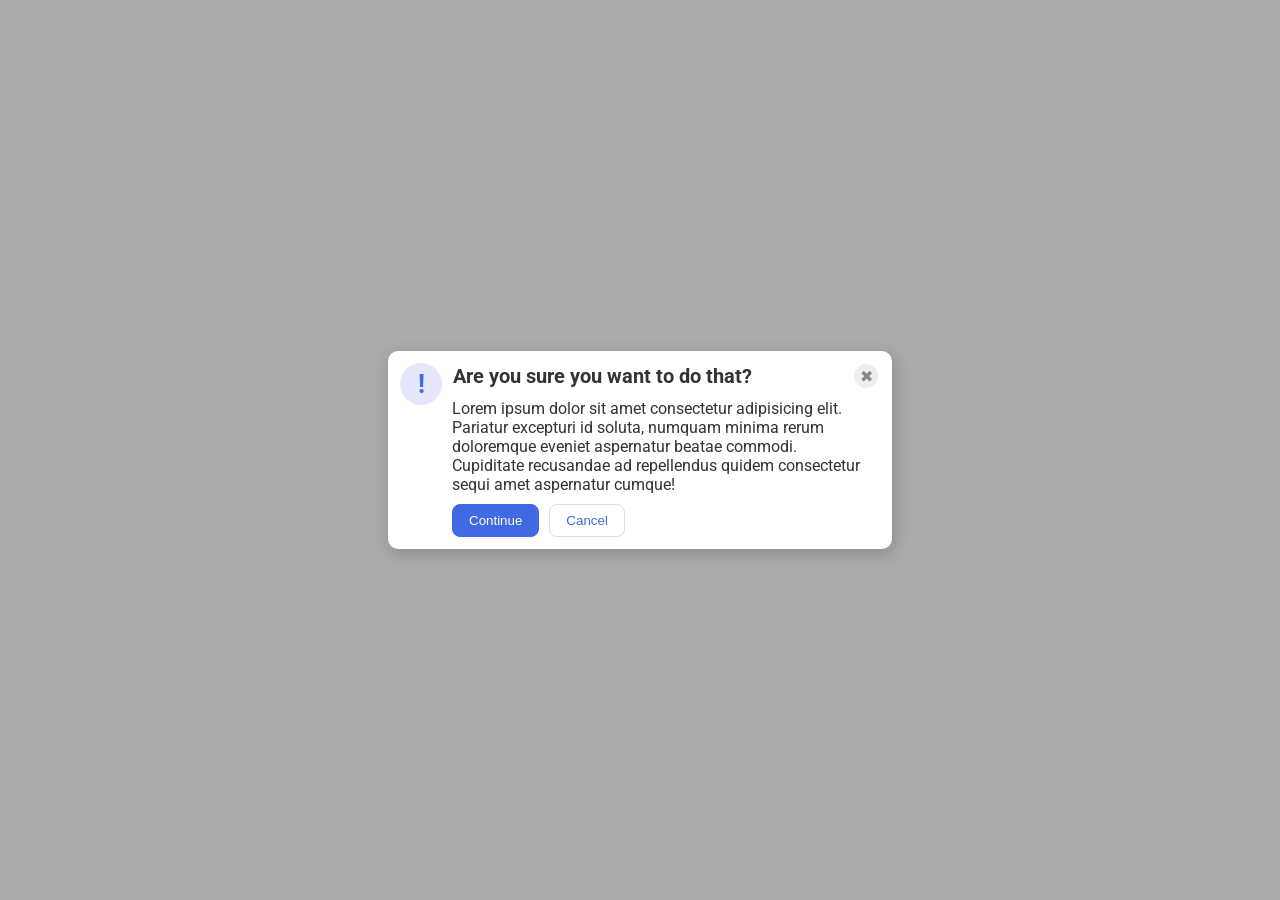
<file: foundations/flex/05-flex-modal/index.html>
<!DOCTYPE html>
<html lang="en">
  <head>
    <meta charset="UTF-8">
    <meta http-equiv="X-UA-Compatible" content="IE=edge">
    <meta name="viewport" content="width=device-width, initial-scale=1.0">
    <link rel="stylesheet" href="style.css">
    <title>Modal</title>
  </head>
  <body>
    <div class="modal">
      <div class="icon">!</div>
      <div class="right">
        <div class="top_of_modal">
          <div class="header">Are you sure you want to do that?</div>
          <button class="close-button">✖</button>
        </div>
        <div class="text">Lorem ipsum dolor sit amet consectetur adipisicing elit. Pariatur excepturi id soluta, numquam minima rerum doloremque eveniet aspernatur beatae commodi. Cupiditate recusandae ad repellendus quidem consectetur sequi amet aspernatur cumque!</div>
        <button class="continue">Continue</button>
        <button class="cancel">Cancel</button>
      </div>
    </div>
  </body>
</html>
</file>
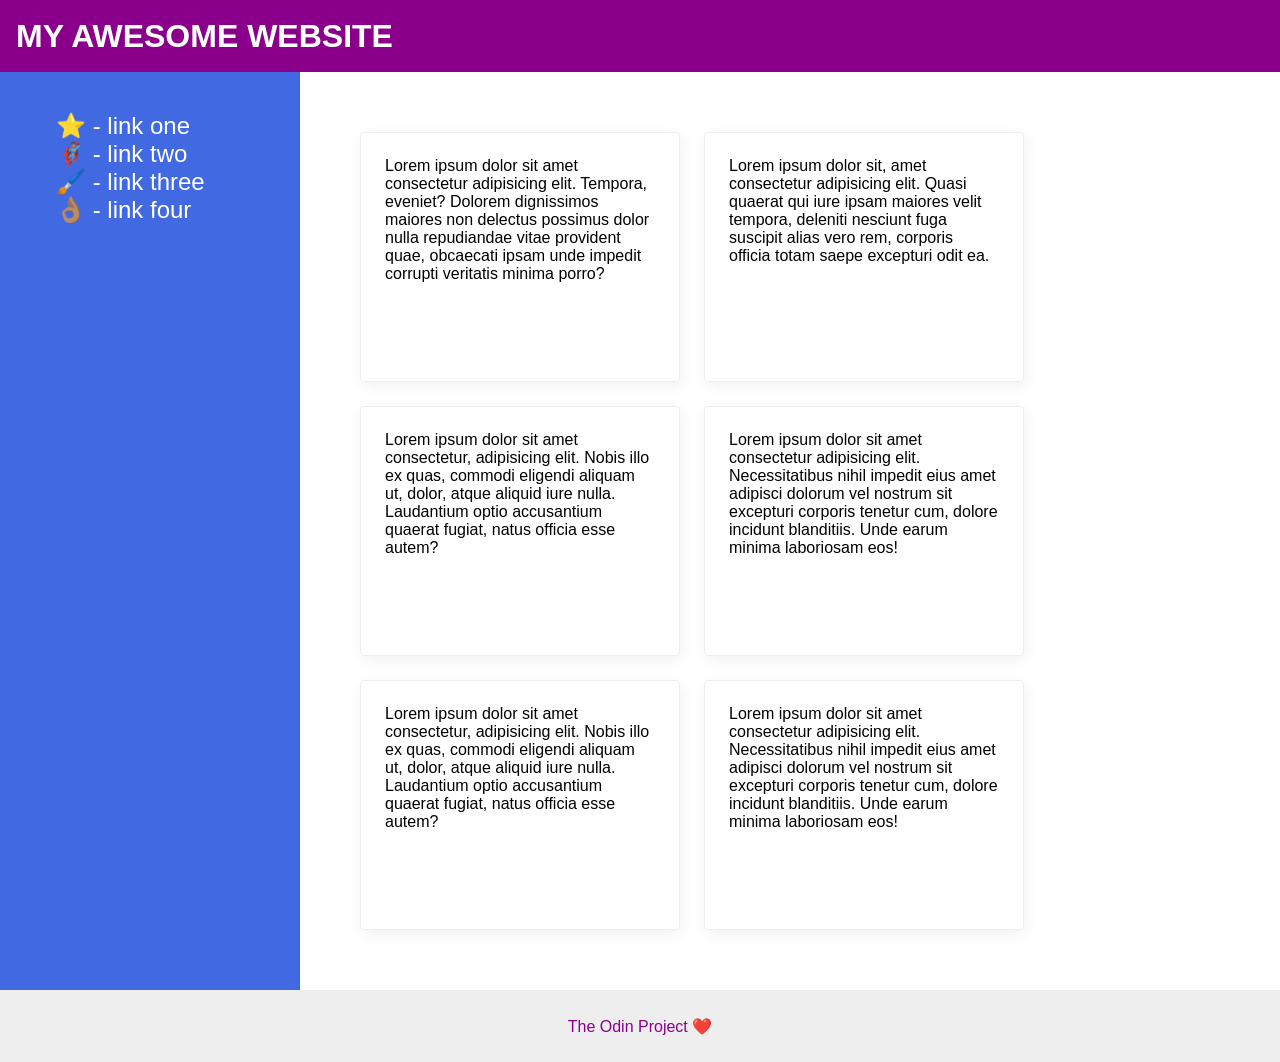
<file: foundations/flex/07-flex-layout-2/index.html>
<!DOCTYPE html>
<html lang="en">
  <head>
    <meta charset="UTF-8">
    <meta http-equiv="X-UA-Compatible" content="IE=edge">
    <meta name="viewport" content="width=device-width, initial-scale=1.0">
    <title>The Holy Grail</title>
    <link rel="stylesheet" href="style.css">
  </head>
  <body>
    <div class="head">
      <div class="header">
        MY AWESOME WEBSITE
      </div>
    </div>
      <div class="middle">
        <div class="sidebar">

          <ul>
            <li><a href="#">⭐ - link one</a></li>
            <li><a href="#">🦸🏽‍♂️ - link two</a></li>
            <li><a href="#">🖌️ - link three</a></li>
            <li><a href="#">👌🏽 - link four</a></li>
          </ul>
        </div>
        <div class="card_stack">
          <div class="card">Lorem ipsum dolor sit amet consectetur adipisicing elit. Tempora, eveniet? Dolorem dignissimos maiores non delectus possimus dolor nulla repudiandae vitae provident quae, obcaecati ipsam unde impedit corrupti veritatis minima porro?</div>
          <div class="card">Lorem ipsum dolor sit, amet consectetur adipisicing elit. Quasi quaerat qui iure ipsam maiores velit tempora, deleniti nesciunt fuga suscipit alias vero rem, corporis officia totam saepe excepturi odit ea.</div>
          <div class="card">Lorem ipsum dolor sit amet consectetur, adipisicing elit. Nobis illo ex quas, commodi eligendi aliquam ut, dolor, atque aliquid iure nulla. Laudantium optio accusantium quaerat fugiat, natus officia esse autem?</div>
          <div class="card">Lorem ipsum dolor sit amet consectetur adipisicing elit. Necessitatibus nihil impedit eius amet adipisci dolorum vel nostrum sit excepturi corporis tenetur cum, dolore incidunt blanditiis. Unde earum minima laboriosam eos!</div>
          <div class="card">Lorem ipsum dolor sit amet consectetur, adipisicing elit. Nobis illo ex quas, commodi eligendi aliquam ut, dolor, atque aliquid iure nulla. Laudantium optio accusantium quaerat fugiat, natus officia esse autem?</div>
          <div class="card">Lorem ipsum dolor sit amet consectetur adipisicing elit. Necessitatibus nihil impedit eius amet adipisci dolorum vel nostrum sit excepturi corporis tenetur cum, dolore incidunt blanditiis. Unde earum minima laboriosam eos!</div>
        </div>
      </div>

    <div class="footer">
      The Odin Project ❤️
    </div>
  </body>
</html>
</file>
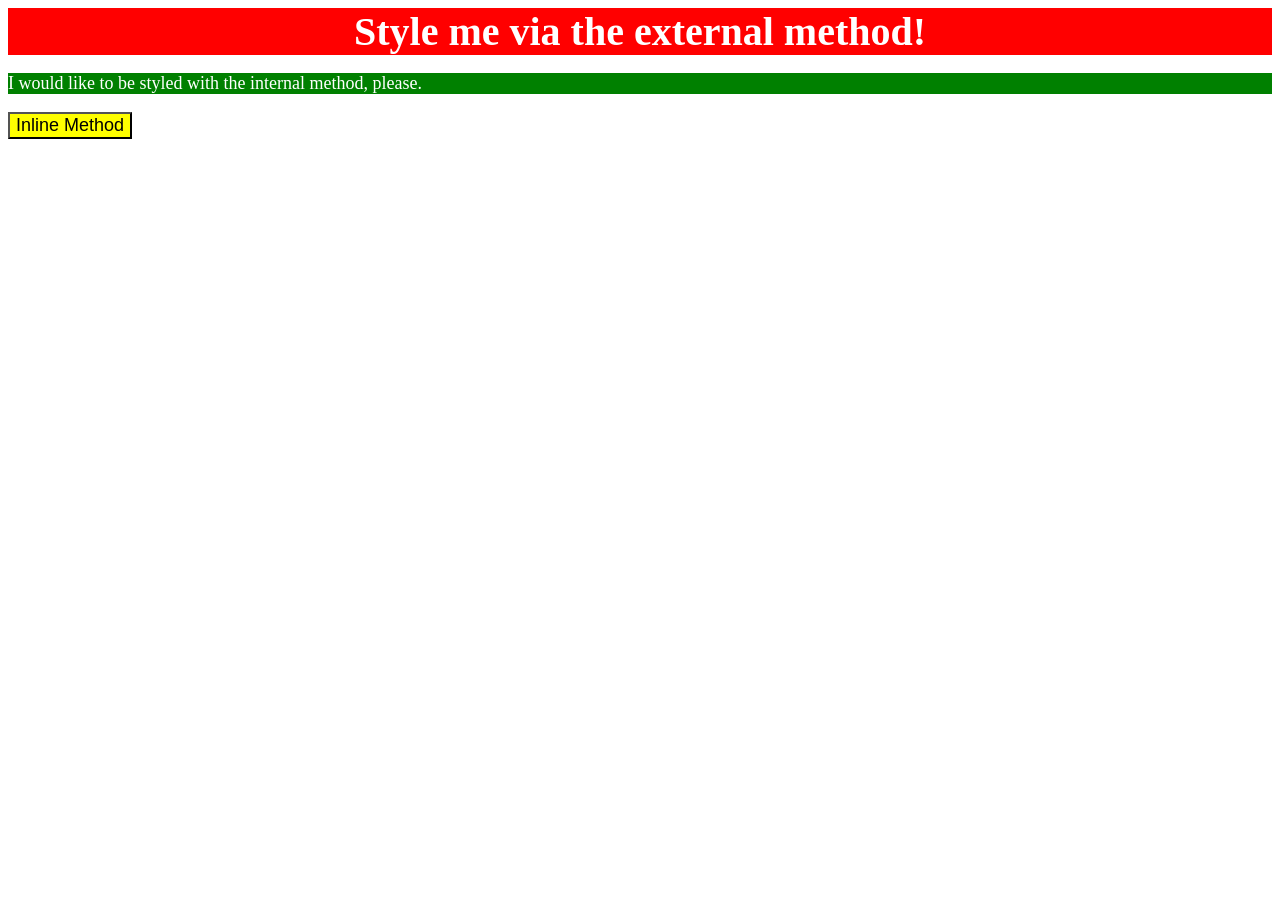
<file: foundations/intro-to-css/01-css-methods/index.html>
<!DOCTYPE html>
<html lang="en">
  <head>
    <meta charset="UTF-8">
    <meta http-equiv="X-UA-Compatible" content="IE=edge">
    <meta name="viewport" content="width=device-width, initial-scale=1.0">
    <title>Methods for Adding CSS</title>
    <link rel="stylesheet" href="style.css">
    <style>
    
    p {
      color: white;
      background-color: green;
      font-size: 18px;
    }

  </style>
    
  </head>
  <body>
    <div>Style me via the external method!</div>
    <p>I would like to be styled with the internal method, please.</p>
    <button style="color: black; background-color: yellow; font-size: 18px;">Inline Method</button>
  </body>
</html>
</file>
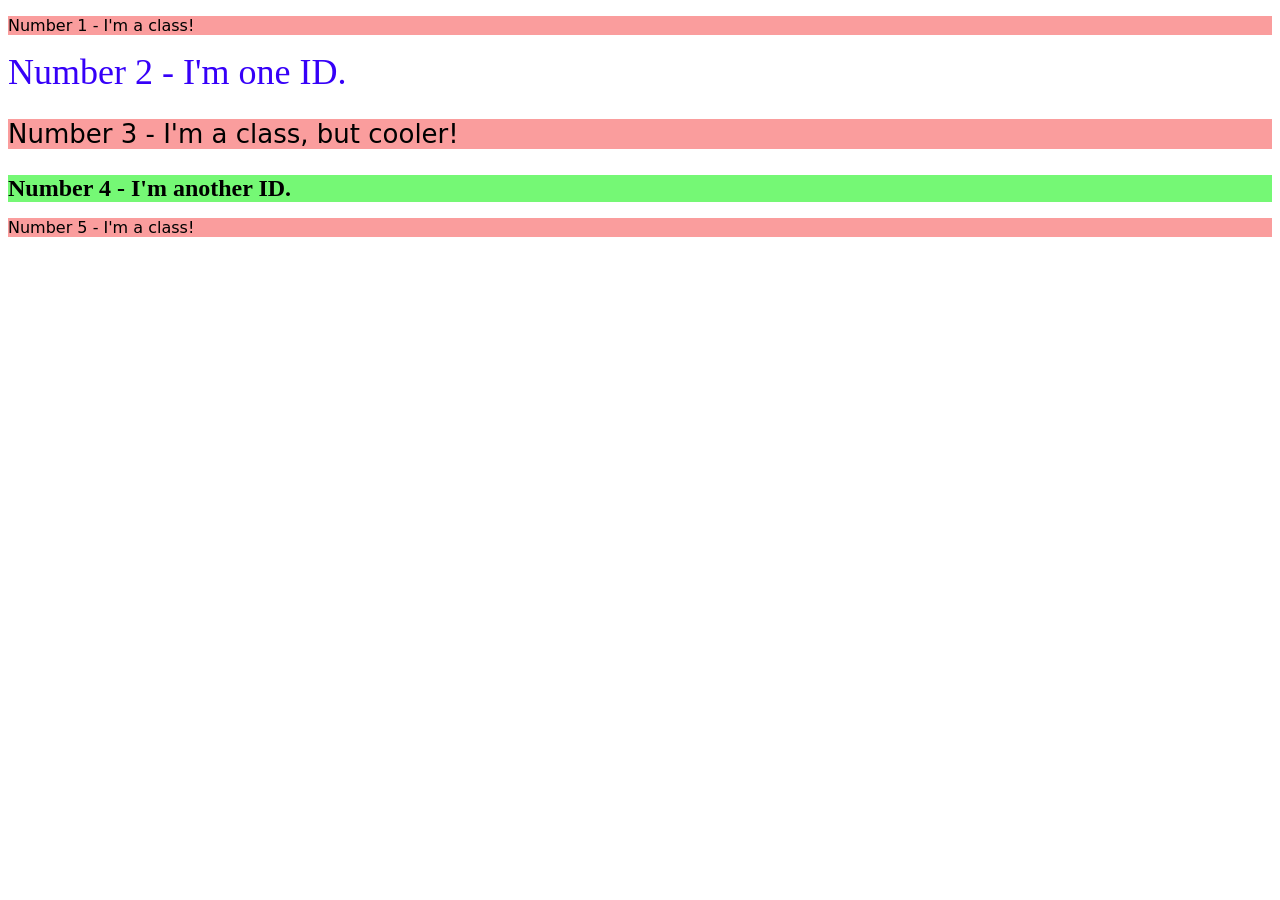
<file: foundations/intro-to-css/02-class-id-selectors/index.html>
<!DOCTYPE html>
<html lang="en">
  <head>
    <meta charset="UTF-8">
    <meta http-equiv="X-UA-Compatible" content="IE=edge">
    <meta name="viewport" content="width=device-width, initial-scale=1.0">
    <title>Class and ID Selectors</title>
    <link rel="stylesheet" href="style.css">
  </head>
  <body>
    <p>Number 1 - I'm a class!</p>
    <div id="second-line">Number 2 - I'm one ID.</div>
    <p class="big-letter">Number 3 - I'm a class, but cooler!</p>
    <div id="fourth-line">Number 4 - I'm another ID.</div>
    <p>Number 5 - I'm a class!</p>
  </body>
</html>
</file>
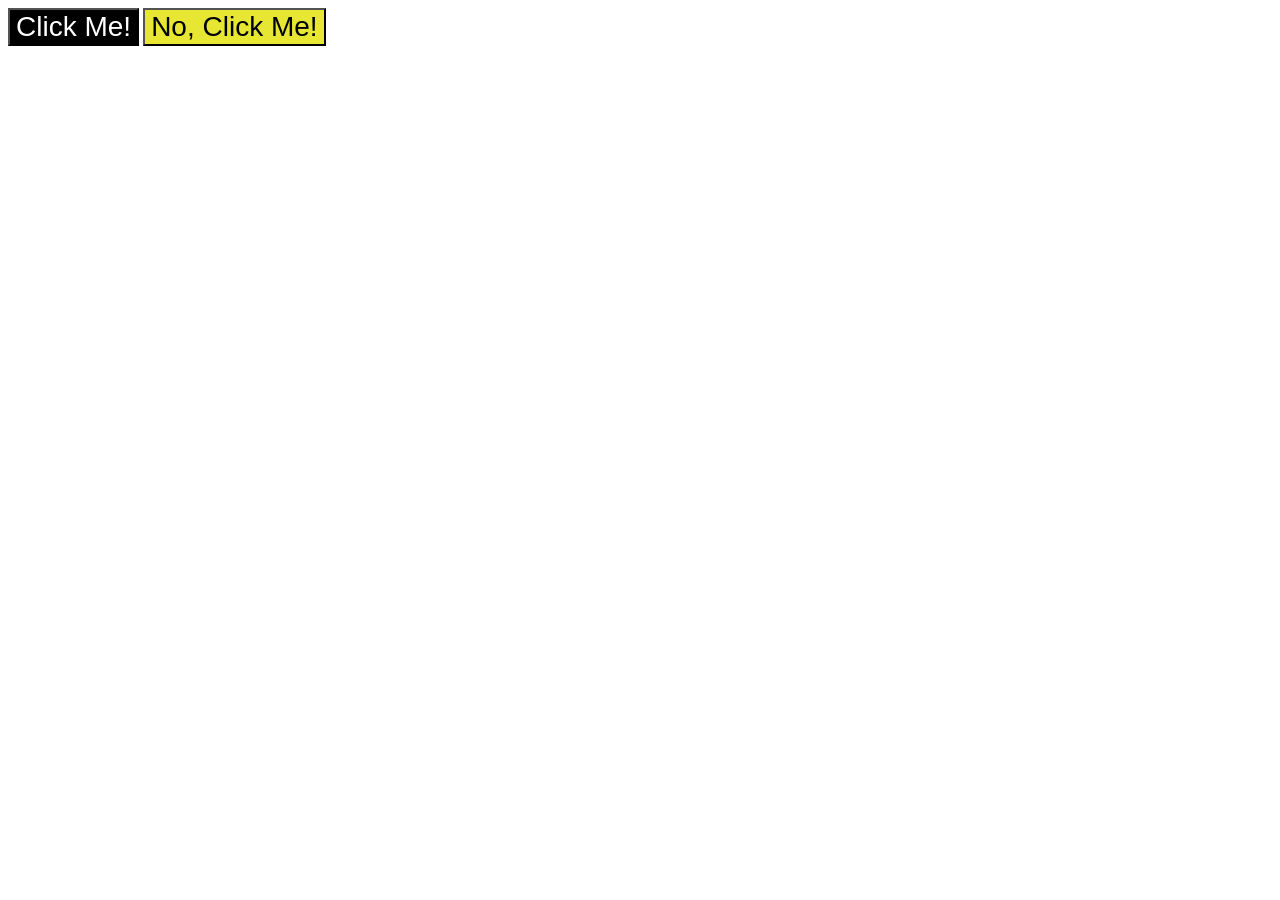
<file: foundations/intro-to-css/03-grouping-selectors/index.html>
<!DOCTYPE html>
<html lang="en">
  <head>
    <meta charset="UTF-8">
    <meta http-equiv="X-UA-Compatible" content="IE=edge">
    <meta name="viewport" content="width=device-width, initial-scale=1.0">
    <title>Grouping Selectors</title>
    <link rel="stylesheet" href="style.css">
  </head>
  <body>
    <button class="Line1">Click Me!</button>
    <button class="Line2">No, Click Me!</button>
  </body>
</html>
</file>
<file: foundations/flex/05-flex-modal/style.css>
@import url('https://fonts.googleapis.com/css2?family=Roboto:wght@400;700&display=swap');

html, body {
  height: 100%;
}

body {
  font-family: Roboto, sans-serif;
  margin: 0;
  background: #aaa;
  color: #333;
  /* I'll give you this one for free lol */
  display: flex;
  align-items: center;
  justify-content: center;
}

.modal {
  background: white;
  width: 480px;
  border-radius: 10px;
  box-shadow: 2px 4px 16px rgba(0,0,0,.2);
  display: flex;
  justify-content: space-between;
  padding: 12px;
}

.icon {
  color: royalblue;
  font-size: 26px;
  font-weight: 700;
  background: lavender;
  width: 42px;
  height: 42px;
  border-radius: 50%;
  display: flex;
  align-items: center;
  justify-content: center;
  flex-shrink: 0;
}

.close-button {
  background: #eee;
  border-radius: 50%;
  color: #888;
  font-weight: 400;
  font-size: 16px;
  height: 24px;
  width: 24px;
  display: flex;
  align-items: center;
  justify-content: center;
  border: 1px solid #eee;
  padding: 0;
  margin-left: 102px;
}

button {
  cursor: pointer;
  padding: 8px 16px;
  border-radius: 8px;

}

button.continue {
  background: royalblue;
  border: 1px solid royalblue;
  color: white;
  margin-left: 10px;
}

button.cancel {
  background: white;
  border: 1px solid #ddd;
  color: royalblue;
  margin-left: 10px;
}

/* extra */
.top_of_modal {
  display: flex;
  justify-content: space-between;
  align-items: center;
  flex-direction: row;
  margin: 1px;
}

.header {
  display: flex;
  font-size: 20px;
  font-weight: bold;
  padding-left: 10px;
}

.text {
  text-indent: 1;
  padding: 10px;
}

.right {
  display: flex;
  flex-wrap: wrap;
}
</file>
<file: foundations/flex/07-flex-layout-2/style.css>
body {
  font-family: -apple-system, BlinkMacSystemFont, 'Segoe UI', Roboto, Oxygen, Ubuntu, Cantarell, 'Open Sans', 'Helvetica Neue', sans-serif;
  margin: 0;
  min-height: 100vh;
}

.header {  
  display: flex;
  height: 72px;
  background: darkmagenta;
  color: white;
  font-size: 32px;
  justify-content: flex-start;
  align-items: center;
  padding-left: 16px;
  font-weight: 900;
}

.footer {
  display: flex;
  flex-direction: row;
  justify-content: center;
  align-items: center;
  text-align: center;
  height: 72px;
  background: #eee;
  color: darkmagenta;
}

.sidebar {
  width: 300px;
  font-size: 24px;
  flex-shrink: 0;
  background: royalblue;
  box-sizing: border-box;
  padding: 16px;
}

.card {
  flex-shrink: 1;
  border: 1px solid #eee;
  box-shadow: 2px 4px 16px rgba(0,0,0,.06);
  border-radius: 4px;
  width: 270px;
  height: 200px;
  padding: 24px;
  margin: 12px;
}

.card_stack {
  display: flex;
  flex-wrap: wrap;
  padding: 48px;
}

body {
  display: flex;
  flex-direction: column;
}

.middle {
  display: flex;
  flex-direction: row;
}

.card_stack {
  display: flex;
  flex-flow: row wrap;
}

.head {
  display: flex;
  flex-direction: column;
  text-align: center
}

a, li {
  text-decoration: none;
  list-style-type: none;
  color: white;
  font-size: 24px;
}
</file>
<file: foundations/intro-to-css/01-css-methods/style.css>
/* styles.css */

div {
  color: white;
  background-color: red;
  text-align: center;
  font-size: 40px;
  font-weight: 700;
}
</file>
<file: foundations/intro-to-css/02-class-id-selectors/style.css>
/* Add CSS Styling */

.big-letter {
    font-size: 26px;
}

p {
  color: rgb(0, 0, 0);
  background-color: rgb(250, 157, 157);
  font-family: 'Verdana', 'DejaVu Sans', 'sans-serif';
}
#second-line {
  color: rgb(54, 0, 248);
  font-size: 36px;
}

#fourth-line {
    background-color: rgb(117, 248, 117);
    font-weight: bold;
    font-size: 24px;
}
</file>
<file: foundations/intro-to-css/03-grouping-selectors/style.css>
/* Add CSS Styling */

.Line1 {
    background-color: black;
    color: white;
}

.Line2 {
    background-color: rgb(230, 230, 51);
}

.Line1,
.Line2 {
    font-size: 28px;
    font-family: "Helvetica", "Times New Roman", "sans-serif";

}
</file>
